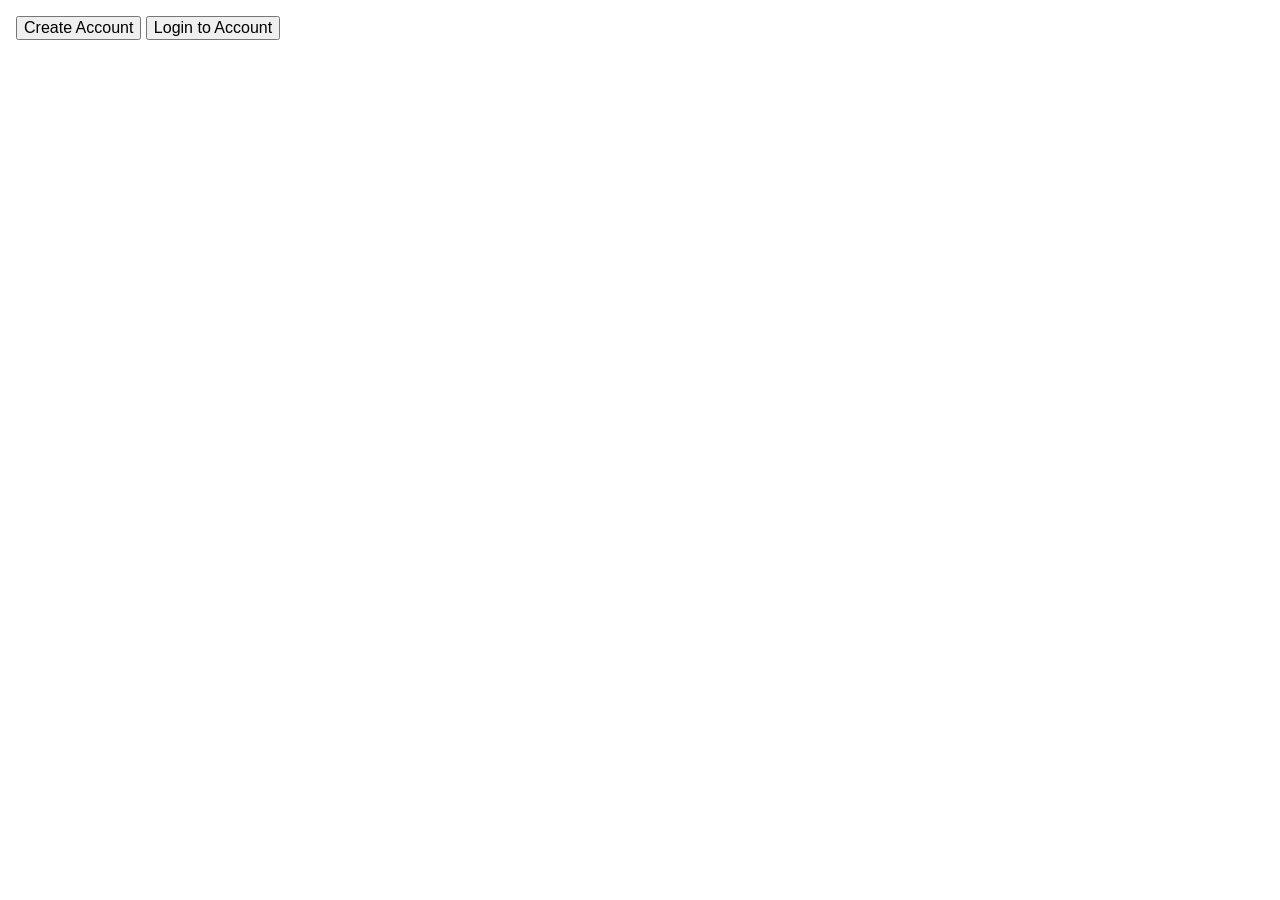
<file: templates/index.html>
<!DOCTYPE html>
<html lang="en">
<head>
    <meta charset="UTF-8">
    <meta name="viewport" content="width=device-width, initial-scale=1.0">
    <link rel="stylesheet" href="../static/css/style.css">
    <script defer type="module" src="../static/js/main.js"></script>
    <title>Signup-Signin</title>
</head>
<body>
    <main>
        <div class="mainBtns">
            <button type="button" class="mainBtn" id="createButton">Create Account</button>
            <button type="button" class="mainBtn" id="loginButton">Login to Account</button>
        </div>
        <div class="mainForms">
            <form action="" class="userForms hidden" id="createForm">
                <div class="formContainer">
                    <div>
                        <label for="createUsername">Username:</label>
                        <input type="text" name="createUsername" id="createUsername" placeholder="e.g., JSmith" required>
                    </div>
                    <p class="createAccReminders hidden" id="createUsernameWarning">Username must start with an alphabet and contain at least (3) characters and (30) at maximum and no special characters.</p>
                </div>
                <div class="formContainer">
                    <div>
                        <label for="createEmail">Email:</label>
                        <input type="email" name="createEmail" id="createEmail" placeholder="e.g., johnsmith@hotmail.com" required>
                    </div>
                    <p class="createAccReminders hidden" id="createEmailWarning">Please write a valid email account.</p>
                </div>
                <div class="formContainer">
                    <div>
                        <label for="createPassword">Password:</label>
                        <input type="password" name="createPassword" id="createPassword" placeholder="********" required>
                    </div>
                    <p class="createAccReminders hidden" id="createPasswordWarning">Password must contain at least (8) characters, a number, and an uppercase and lowercase letter.</p>
                </div>
                <div class="formContainer">
                    <div>
                        <label for="createPasswordConfirm">Re-type Password:</label>
                        <input type="password" name="createPasswordConfirm" id="createPasswordConfirm" class="ignore" placeholder="********" required>
                    </div>
                    <p class="createAccReminders hidden" id="createPasswordConfirmWarning">Passwords must match to confirm.</p>
                </div>
                <button type="submit" id="submitCreateAcc">CREATE</button>
            </form>

            <form action="" class="userForms hidden" id="loginForm">
                <div>
                    <label for="loginIdentifier">Username / Email:</label>                
                    <input type="text" name="loginIdentifier" id="loginIdentifier">
                </div>
                <div>
                    <label for="loginPassword">Password:</label>
                    <input type="password" name="loginPassword" id="loginPassword">
                </div>
            <button type="submit" id="submitLoginAcc">LOG IN</button>
            </form>
        </div>
    </main>
</body>
</html>
</file>
<file: static/css/style.css>
*, *::before, *::after {
    box-sizing: border-box;
}
*:not(dialog) {
    margin: 0;
}

@media (prefers-reduced-motion: no-preference) {
    html {
    interpolate-size: allow-keywords;
    }
}
body {
    font-family: 'Trebuchet MS', 'Lucida Sans Unicode', 'Lucida Grande', 'Lucida Sans', Arial, sans-serif;
}
img, picture, video, canvas, svg {
    display: block;
    max-width: 100%;
}
input, button, textarea, select {
    font: inherit;
}
p, h1, h2, h3, h4, h5, h6 {
    overflow-wrap: break-word;
}
p {
    text-wrap: pretty;
}
h1, h2, h3, h4, h5, h6 {
    text-wrap: balance;
}
html {
    height: 100vh;
}



/* Utility CSS */
.hidden {
    display: none !important;
}

/* Buttons and Forms */
.mainBtns {
    margin: 1rem 0 5rem 1rem;
}

.userForms {
    margin-left: 1rem;
}

.formContainer {
    display: flex;
    gap: 2rem;
}

#createForm, #loginForm {
    display: flex;
    flex-direction: column;
    gap: 0.5rem;
}

#createForm input {
    width: 400px;
}

.createAccReminders {
    color: red;
}

#submitCreateAcc, #submitLoginAcc {
    width: 20rem;
}
</file>
